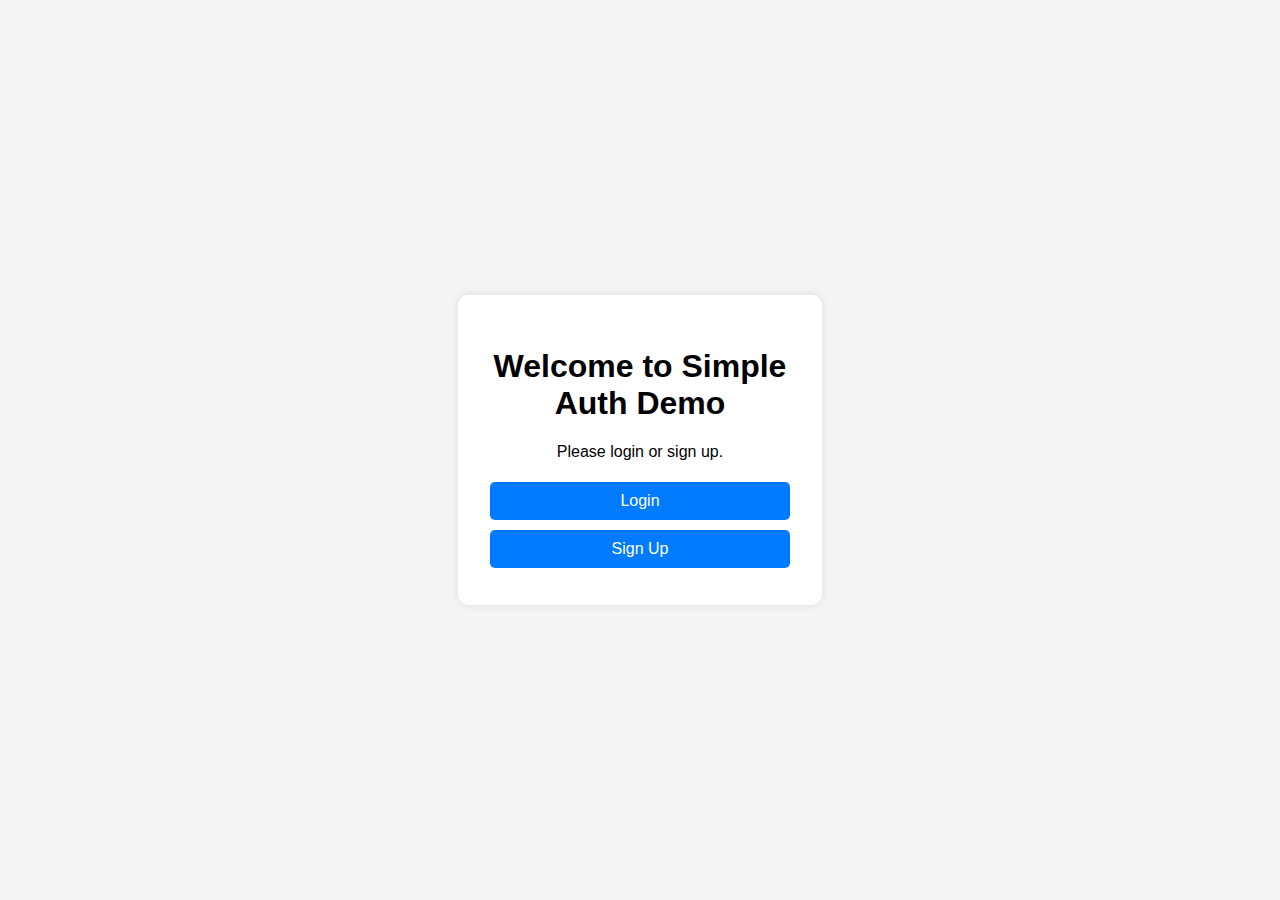
<file: index.html>
<!DOCTYPE html>
<html>
<head>
    <title>Home - Simple Auth</title>
    <link rel="stylesheet" href="style.css">
</head>
<body>
    <div class="container">
        <h1>Welcome to Simple Auth Demo</h1>
        <p>Please login or sign up.</p>
        <a href="login.html" class="button">Login</a>
        <a href="signup.html" class="button">Sign Up</a>
    </div>
</body>
</html>
</file>
<file: style.css>
body {
    font-family: Arial, sans-serif;
    background: #f5f5f5;
    display: flex;
    justify-content: center;
    align-items: center;
    height: 100vh;
    margin: 0;
}

.container {
    background: white;
    padding: 2rem;
    border-radius: 10px;
    box-shadow: 0 0 10px rgba(0,0,0,0.1);
    width: 300px;
    text-align: center;
}

input {
    width: 100%;
    padding: 10px;
    margin: 8px 0;
    border: 1px solid #ddd;
    border-radius: 5px;
    box-sizing: border-box;
}

.button, button {
    width: 100%;
    padding: 10px;
    background: #007bff;
    color: white;
    border: none;
    border-radius: 5px;
    cursor: pointer;
    text-decoration: none;
    display: inline-block;
    margin: 5px 0;
    box-sizing: border-box;
}

.button:hover, button:hover {
    background: #0056b3;
}

.message {
    margin: 10px 0;
    font-size: 14px;
}
</file>
